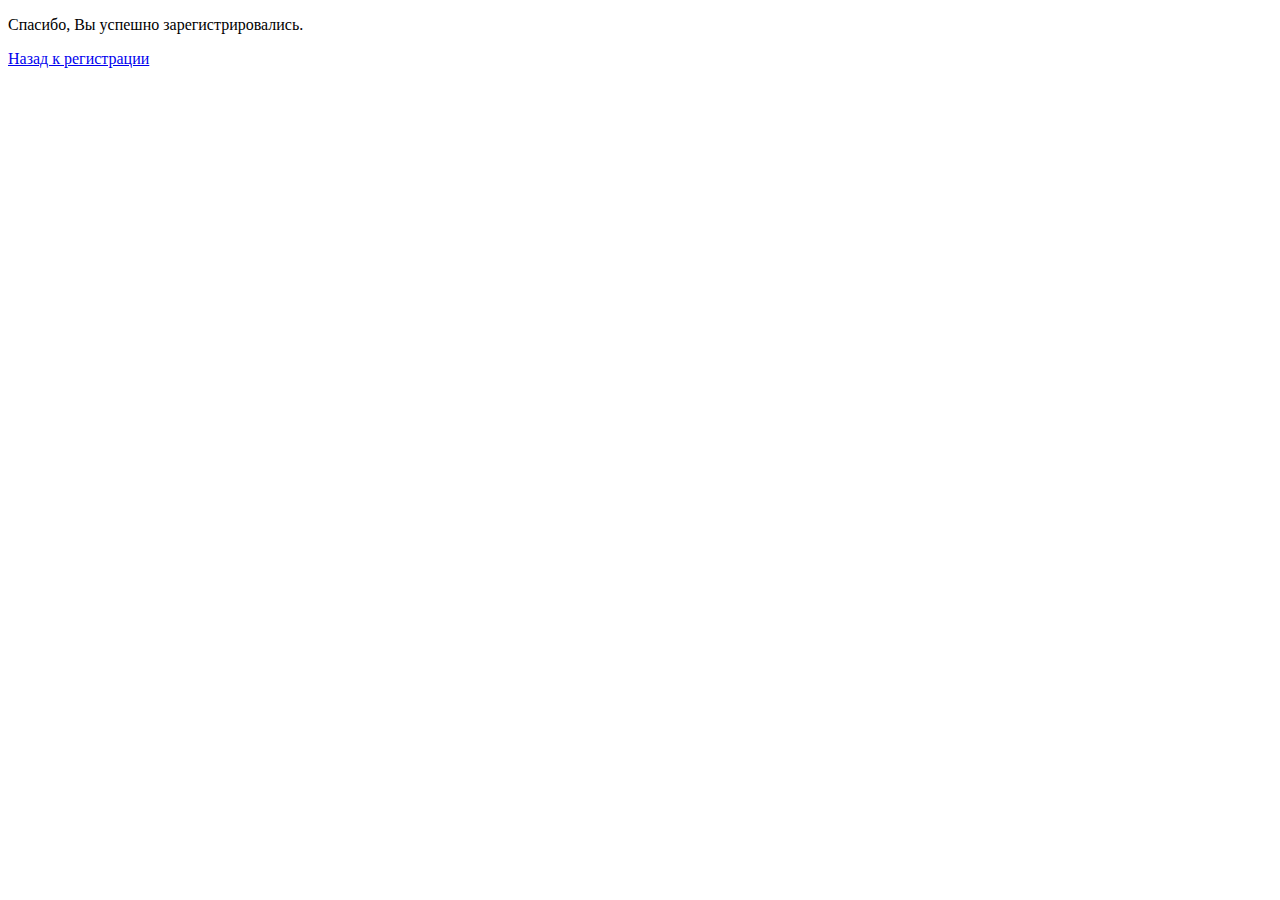
<file: success.html>
<!DOCTYPE html>
<html lang="en">
<head>
    <meta charset="UTF-8">
    <title>Регистрация завершена</title>
</head>
<body>
    <p>Спасибо, Вы успешно зарегистрировались.</p>

    <a href="index.php">Назад к регистрации</a>
</body>
</html>
</file>
